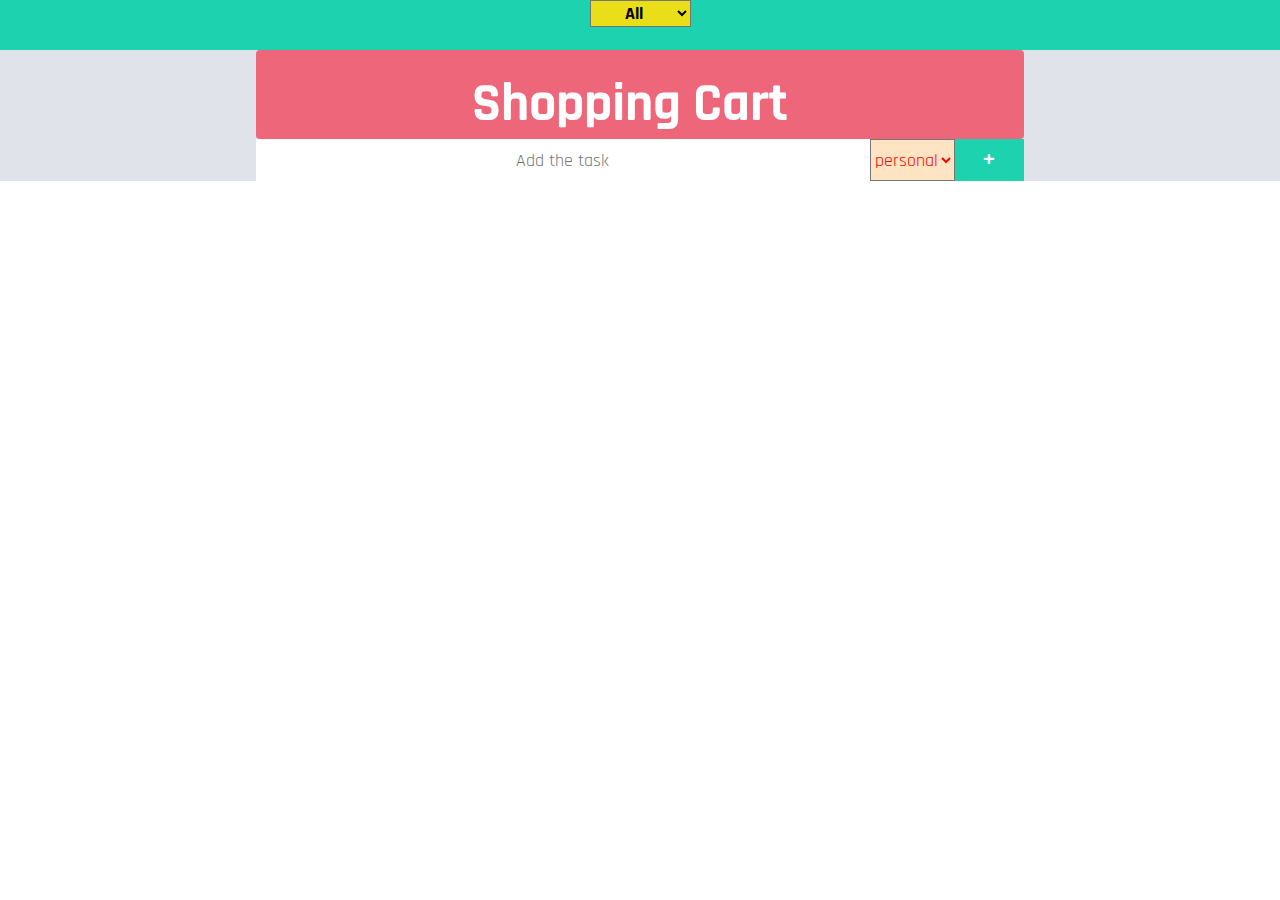
<file: index.html>
<html lang="en">
<head>
    <meta charset="UTF-8">
    <meta http-equiv="X-UA-Compatible" content="IE=edge">
    <meta name="viewport" content="width=device-width, initial-scale=1.0">
    <title>TodoList</title>
    <link href="https://use.fontawesome.com/releases/v5.6.1/css/all.css" rel="stylesheet">
    <link rel="shortcut icon" href="Shopping_cart_icon.svg.png" type="image/x-icon">
    <link rel="stylesheet" href="style.css">
  
</head>
<body>
    <nav id="navigation">
        <select id="nav-select">
            <option name="nav-cat" value="all">All</option>
            <option name="nav-cat" value="personal">Personal</option>
            <option name="nav-cat" value="office">Office</option>
            <option name="nav-cat" value="home">Home</option>
            <option name="nav-cat" value="completed">Completed</option>

        </select>
        <p id="select-res"></p>
    </nav>
    <div class="container">
        <div class="app">
            <h1>Shopping Cart</h1>
            <form>
                <input type="text" placeholder="Add the task">
                <select id="select">
                    <!-- <option>select your category</option> -->
                    <option name="category"value="personal">personal</option>
                    <option name="category"value="office">office</option>
                    <option name="category"value="home">Home</option>
                </select>
                <button type="submit">&plus;</button>
            </form>


            <ul>
                <!-- <li><input type="checkbox" onclick="taskComplete(this)"class="check">
                <input type="text" value="my-task" class="task" onfocus="getCurrentTask(this)" onblur="editTask(this)">
                <i class="fa fa-trash red-color" onclick="removeTask(this)"></i></li> -->
                <!-- Each list item contains 3 elements
                    1.checkbox ->to mark completed
                    2.input text ->to show the task
                    3.delete button ->to delete the task-->

            </ul>
          </div>
    </div>
    <script src="script.js"></script>
</body>
</html>
</file>
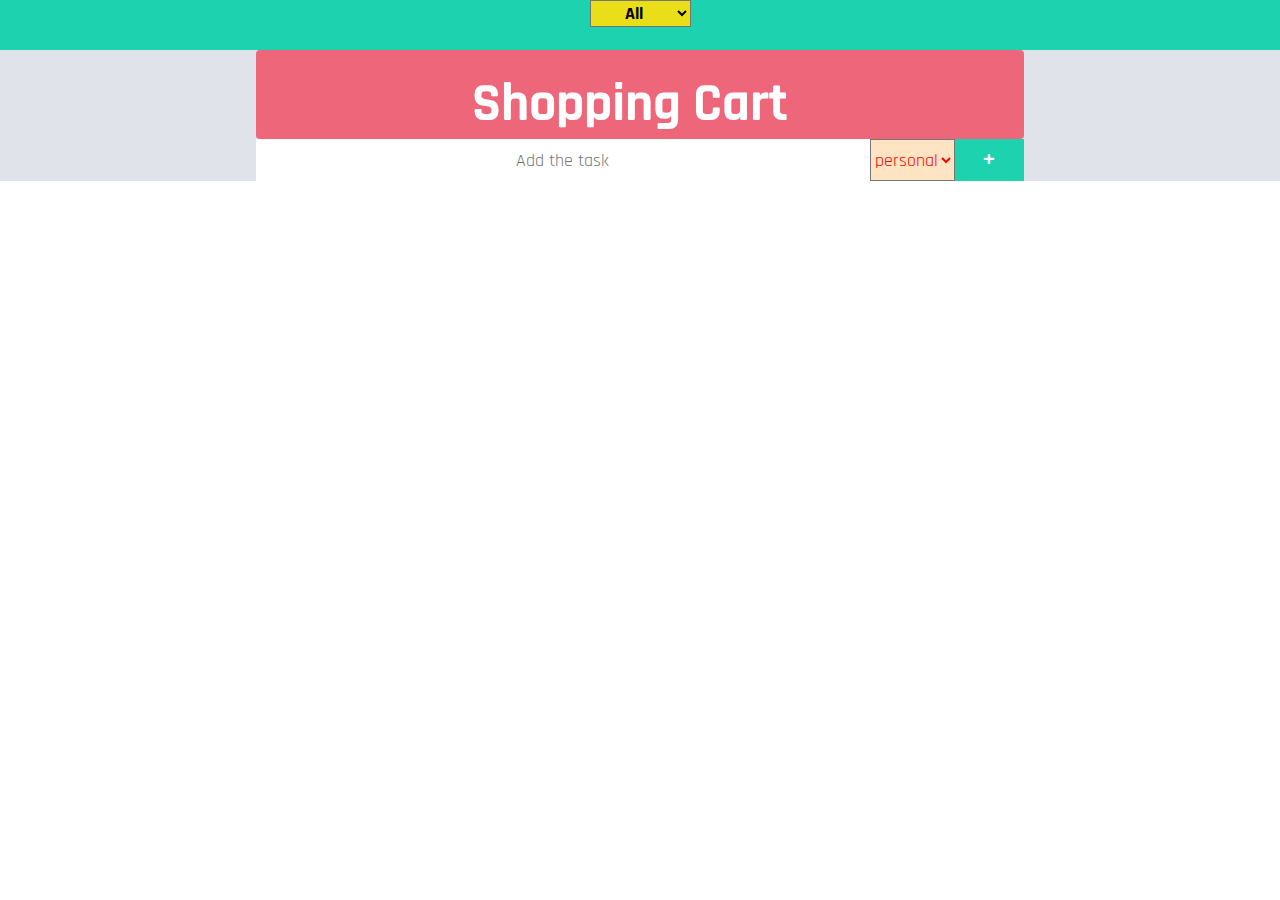
<file: todo.html>
<html lang="en">
<head>
    <meta charset="UTF-8">
    <meta http-equiv="X-UA-Compatible" content="IE=edge">
    <meta name="viewport" content="width=device-width, initial-scale=1.0">
    <title>TodoList</title>
    <link href="https://use.fontawesome.com/releases/v5.6.1/css/all.css" rel="stylesheet">
    <link rel="shortcut icon" href="Shopping_cart_icon.svg.png" type="image/x-icon">
    <link rel="stylesheet" href="todo.css">
  
</head>
<body>
    <nav id="navigation">
        <select id="nav-select">
            <option name="nav-cat" value="all">All</option>
            <option name="nav-cat" value="personal">Personal</option>
            <option name="nav-cat" value="office">Office</option>
            <option name="nav-cat" value="home">Home</option>
            <option name="nav-cat" value="completed">Completed</option>

        </select>
        <p id="select-res"></p>
    </nav>
    <div class="container">
        <div class="app">
            <h1>Shopping Cart</h1>
            <form>
                <input type="text" placeholder="Add the task">
                <select id="select">
                    <!-- <option>select your category</option> -->
                    <option name="category"value="personal">personal</option>
                    <option name="category"value="office">office</option>
                    <option name="category"value="home">Home</option>
                </select>
                <button type="submit">&plus;</button>
            </form>


            <ul>
                <!-- <li><input type="checkbox" onclick="taskComplete(this)"class="check">
                <input type="text" value="my-task" class="task" onfocus="getCurrentTask(this)" onblur="editTask(this)">
                <i class="fa fa-trash red-color" onclick="removeTask(this)"></i></li> -->
                <!-- Each list item contains 3 elements
                    1.checkbox ->to mark completed
                    2.input text ->to show the task
                    3.delete button ->to delete the task-->

            </ul>
          </div>
    </div>
    <script src="t2.js"></script>
</body>
</html>
</file>
<file: style.css>
@import url('https://fonts.googleapis.com/css2?family=Rajdhani:wght@500&display=swap');
*{
    margin: 0;
    font-family: 'Rajdhani', sans-serif;
    text-align: center;
    font-size: large;
}
#navigation{
    position: sticky;
    top:0px;
    height: 50px;
    background-color: #1dd2af;
}
#nav-select{
   background-color: #e9de17;
   font-weight: 700;
}
.container{
    display: flex;
    flex-direction: column;
    align-items: center;
    background-color: #e1e3ea; 
}
.app{
    width: 60%;
}
@media (max-width:700px){
    .app{
        width: 100vw;

    }   
}
.app h1{
    font-size: 3em;
    text-align: center;
    padding: 20px 20px 0 0 ;
    background-color: #f14c62d3;
    border-radius: 4px ;
    color: white;   
}

form{
    display: flex;
    width: 100%;
}
.app form input{
    border: none;
    width: 90%;
    padding: 10px;
    font-size: 18px;
    height: 42px;
}
#select{
    background-color: bisque;
    font-size: large;
    color: red;
    text-align: center;
}
.app form button{
    border: none;
    color: white;
    background-color: #1dd2af;
    font-size: 25px;
    font-weight: 600;
    height: 42px;
    width: 10%;
}
.app form #category{
    border:none;
    background-color:rgba(213, 168, 85, 0.813);
    color: rgb(107 70 108);
    font-size: 1.5em;
}
.app ul{
    padding: 0;
    border: none;
    border-radius: 25px;
    list-style: none;
    background-color:#8080b9;   
}
.app li:hover{
    box-shadow: 5px 5px green;
    color:orange;
}
.app ul li{
    display: flex;
    padding:10px;
    border-bottom: 3px solid yellow;
    color:white;
}
.check{
    cursor: pointer;
}
.task {
    padding: 5px 10px;
    font-size: 18px;
    border: none;
    background-color:#8080b9;
}
.app ul li i{
  cursor: pointer;
}
.app ul li i:hover {
    color: rgb(255, 82, 82);
 
}
.completed {
    color: rgba(192, 192, 192, 0.8);
    text-decoration: line-through;
  }
</file>
<file: todo.css>
@import url('https://fonts.googleapis.com/css2?family=Rajdhani:wght@500&display=swap');
*{
    margin: 0;
    font-family: 'Rajdhani', sans-serif;
    text-align: center;
    font-size: large;
}
#navigation{
    position: sticky;
    top:0px;
    height: 50px;
    background-color: #1dd2af;
}
#nav-select{
   background-color: #e9de17;
   font-weight: 700;
}
.container{
    display: flex;
    flex-direction: column;
    align-items: center;
    background-color: #e1e3ea; 
}
.app{
    width: 60%;
}
@media (max-width:700px){
    .app{
        width: 100vw;

    }   
}
.app h1{
    font-size: 3em;
    text-align: center;
    padding: 20px 20px 0 0 ;
    background-color: #f14c62d3;
    border-radius: 4px ;
    color: white;   
}

form{
    display: flex;
    width: 100%;
}
.app form input{
    border: none;
    width: 90%;
    padding: 10px;
    font-size: 18px;
    height: 42px;
}
#select{
    background-color: bisque;
    font-size: large;
    color: red;
    text-align: center;
}
.app form button{
    border: none;
    color: white;
    background-color: #1dd2af;
    font-size: 25px;
    font-weight: 600;
    height: 42px;
    width: 10%;
}
.app form #category{
    border:none;
    background-color:rgba(213, 168, 85, 0.813);
    color: rgb(107 70 108);
    font-size: 1.5em;
}
.app ul{
    padding: 0;
    border: none;
    border-radius: 25px;
    list-style: none;
    background-color:#8080b9;   
}
.app li:hover{
    box-shadow: 5px 5px green;
    color:orange;
}
.app ul li{
    display: flex;
    padding:10px;
    border-bottom: 3px solid yellow;
    color:white;
}
.check{
    cursor: pointer;
}
.task {
    padding: 5px 10px;
    font-size: 18px;
    border: none;
    background-color:#8080b9;
}
.app ul li i{
  cursor: pointer;
}
.app ul li i:hover {
    color: rgb(255, 82, 82);
 
}
.completed {
    color: rgba(192, 192, 192, 0.8);
    text-decoration: line-through;
  }
</file>
